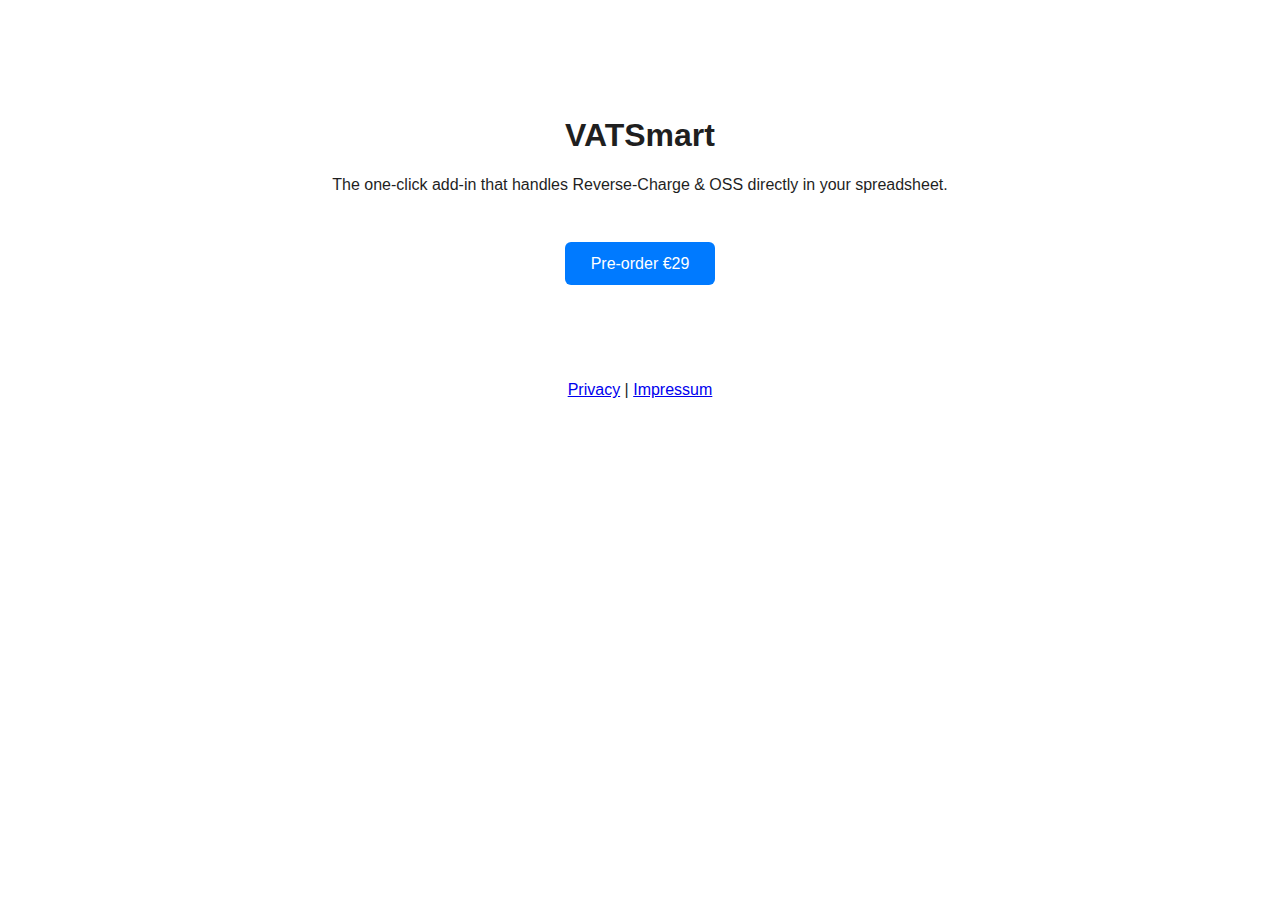
<file: index.html>
<!DOCTYPE html>
<html lang="en">
<head>
  <meta charset="UTF-8" />
  <title>VATSmart – EU Reverse-Charge in One Formula</title>
  <link rel="stylesheet" href="style.css">
</head>
<body>
  <section class="hero">
    <h1>VATSmart</h1>
    <p>The one-click add-in that handles Reverse-Charge & OSS directly in your spreadsheet.</p>
    <a class="cta" href="https://buy.stripe.com/test_4gMeVf0vG0iG7d4gm59AA00" target="_blank" rel="noopener">Pre-order €29</a>
  </section>
  <footer>
    <a href="privacy.html">Privacy</a> | <a href="impressum.html">Impressum</a>
  </footer>
</body>
</html>
</file>
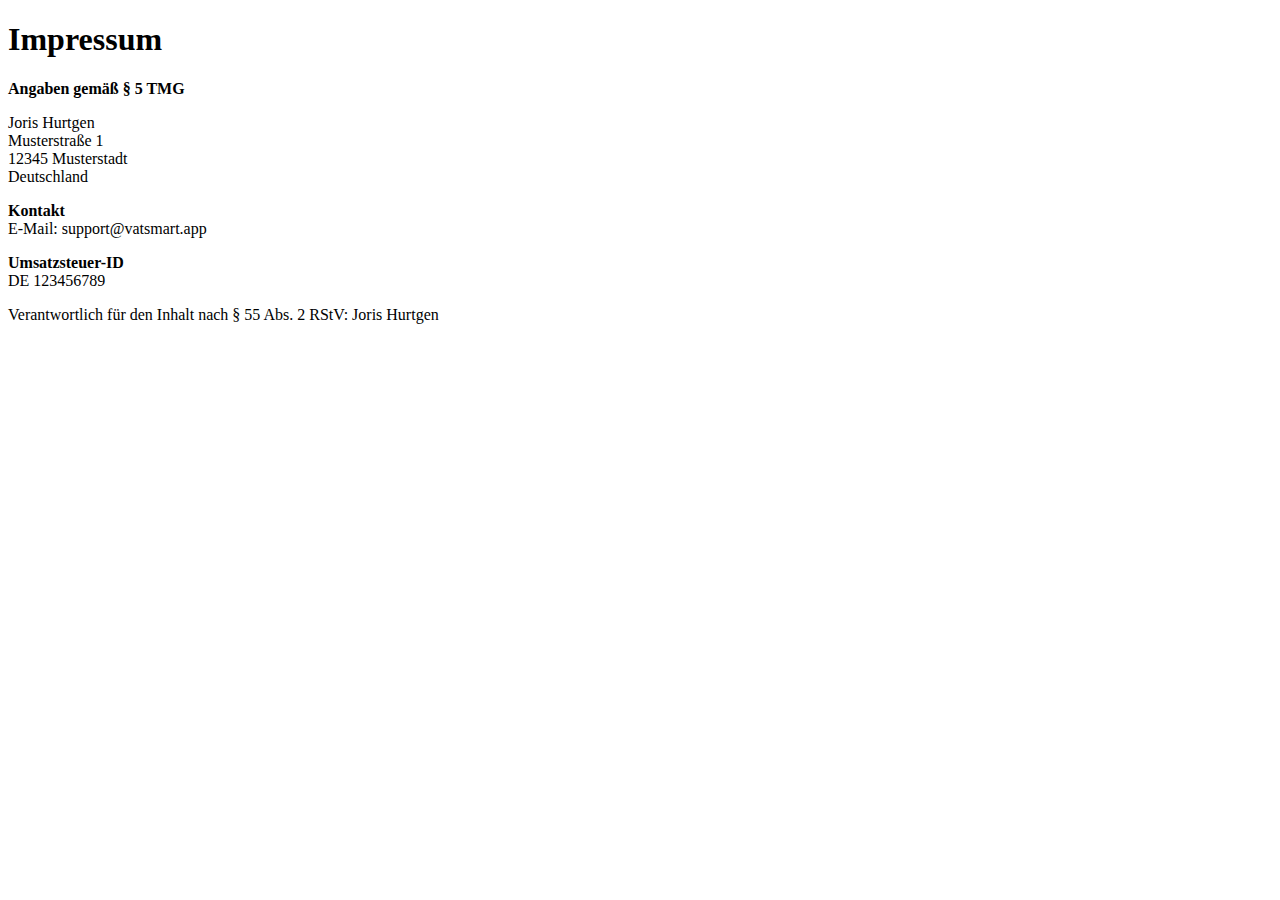
<file: impressum.html>
<!DOCTYPE html><html lang="de"><meta charset="utf-8">
<body>
<h1>Impressum</h1>
<p><strong>Angaben gemäß § 5 TMG</strong></p>
<p>Joris Hurtgen<br>
Musterstraße 1<br>
12345 Musterstadt<br>
Deutschland</p>

<p><strong>Kontakt</strong><br>
E-Mail: support@vatsmart.app</p>

<p><strong>Umsatzsteuer-ID</strong><br>
DE 123456789</p>

<p>Verantwortlich für den Inhalt nach § 55 Abs. 2 RStV: Joris Hurtgen</p>
</body></html>
</file>
<file: style.css>
:root { --main:#007aff; --text:#1f1f1f; font-family:-apple-system,BlinkMacSystemFont,"Segoe UI",Helvetica,Arial,sans-serif; }
body{margin:0;padding:0;text-align:center;color:var(--text);}
.hero{padding:6rem 1rem;}
.cta{display:inline-block;margin-top:2rem;padding:0.8rem 1.6rem;background:var(--main);color:#fff;text-decoration:none;border-radius:6px;}
</file>
